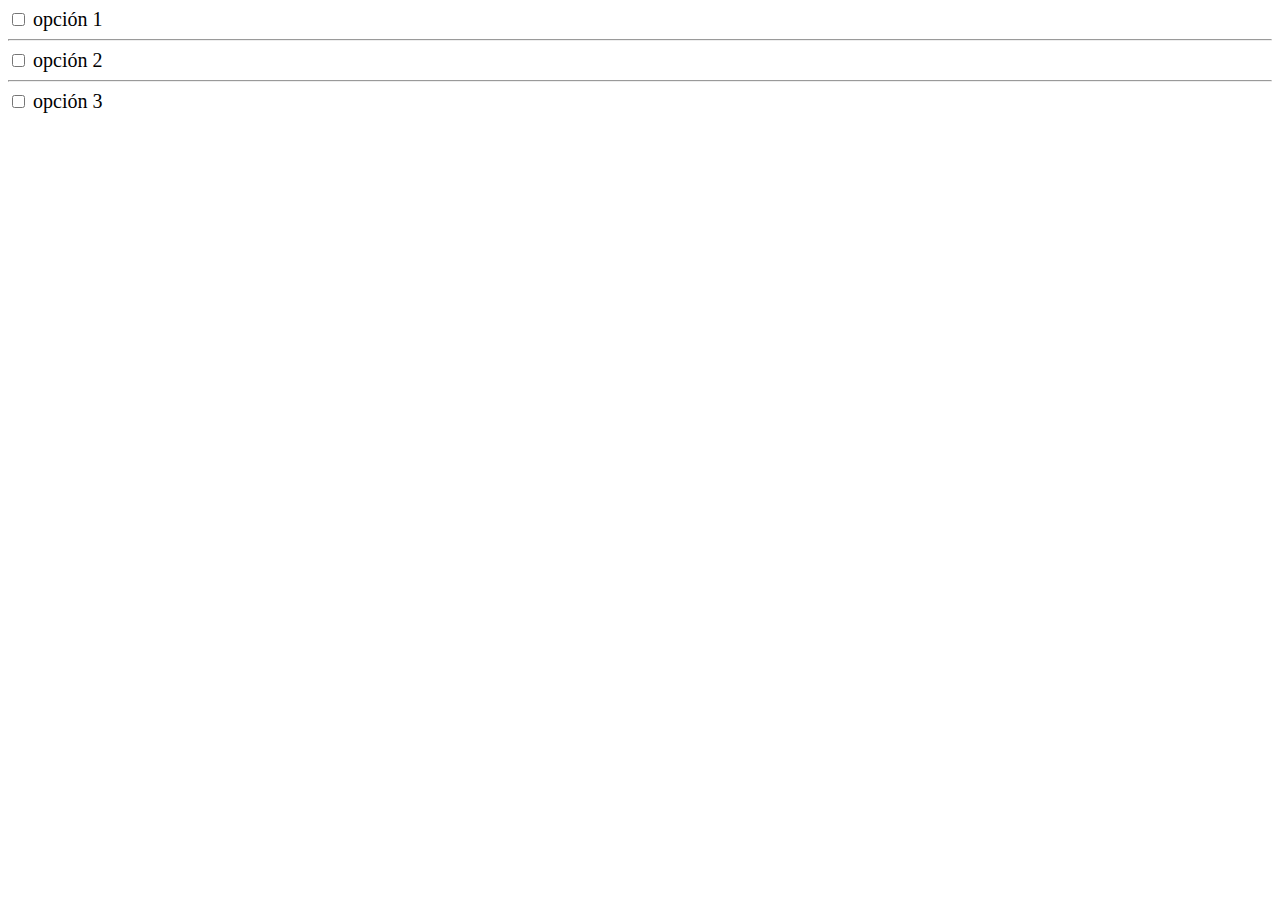
<file: 300-delay.html>
<!DOCTYPE html>
<html lang="en">
<head>
  <meta charset="UTF-8">
  <title>300 delay</title>
  <meta name="viewport" content="width=device-width, initial-scale=1, user-scalable=no"/>
  <style>
    form {
      margin: auto;
    }
    label {
      font-size: 20px;
    }
    html {
      -ms-touch-action: manipulation;
      touch-action: manipulation;
    }
  </style>
</head>
<body>
  <form action="">
    <label for="1">
      <input type="checkbox" id="1"> opción 1
    </label>
    <hr>
    <label for="2">
      <input type="checkbox" id="2"> opción 2
    </label>
    <hr>
    <label for="3">
      <input type="checkbox" id="3"> opción 3
    </label>
  </form>

</body>
</html>
</file>
